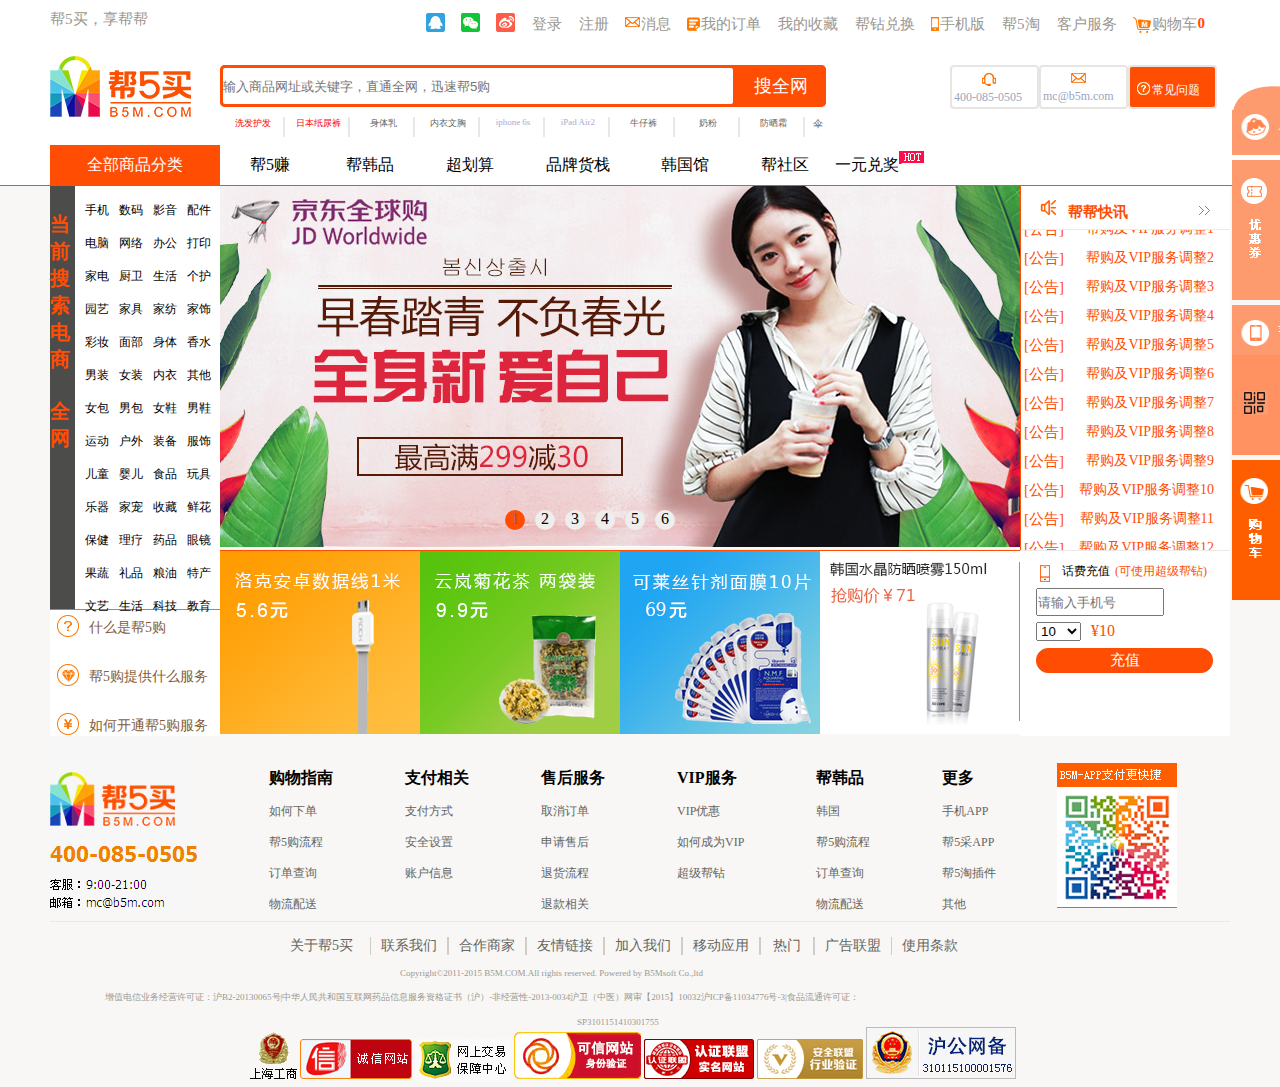
<file: index.html>
<!DOCTYPE html>
<html lang="en">
<head>
	<meta charset="UTF-8">
	<title>首页</title>
	<link rel="stylesheet" href="css/index.css">
</head>
<body>
    <!-- 导航 -->
	<div class="one" id="daohang">
	    <div class="onee" >
	    <div class="onek" ></div>
		<div class="two" >
		     <div class="three">
             	<p>帮5买，享帮帮</p>
             </div>
             <div class="four">
            	<ul>
            		<li><img src="img/shou_03 (2).jpg" class="picture2"></li>
            		<li><img src="img/shou_03.jpg" class="picture2"></li>
            		<li><img src="img/shou01_05.jpg" class="picture2"></li>
            		<li><p>登录</p></li>
            		<li><p>注册</p></li>
            		<li><img src="img/xin_03.jpg" class="picture1"><p>消息</p></li>
            		<li><img src="img/dingdan.jpg" class="picture1"><p>我的订单</p></li>
            		<li><p>我的收藏</p></li>
            		<li><p>帮钻兑换</p></li>
            		<li><img src="img/tp-my-phone.png" class="picture1"><p>手机版</p></li>
            		<li><p>帮5淘</p></li>
            		<li><p>客户服务</p></li>
            		<li><img src="img/gouwuche.jpg" class="picture1"><p>购物车</p><p><b>0</b></p></li>
            	</ul>
             </div>
		</div>
		<div class="five">
			<div class="six">
				<img src="img/logo_03.jpg">
			</div>
			<div class="seven">
			    <ul class="a">
			    	<li><input type="" name="" placeholder="输入商品网址或关键字，直通全网，迅速帮5购"/></li>
			    	<li><button>搜全网</button></li>
			    </ul>
				<ul class="b">
					<li><p class="c1">洗发护发</p></li>
					<li><p class="c1">日本纸尿裤</p></li>
					<li><p class="c">身体乳</p></li>
					<li><p class="c">内衣文胸</p></li>
					<li><p class="c2">iphone 6s</p></li>
					<li><p class="c2">iPad Air2</p></li>
					<li><p class="c">牛仔裤</p></li>
					<li><p class="c">奶粉</p></li>
					<li><p class="c">防晒霜</p></li>
					<li><p class="d">伞</p></li>
				</ul>	
			</div>
			<div class="eight">
				<ul>
				 <li><p><img src="img/erji.jpg" class="e"></p><p class="g">400-085-0505</p></li>
				 <li><p><img src="img/xin_03.jpg" class="e"></p><p class="i">mc@b5m.com</p></li>
				 <li class="nine"><p><img src="img/wenhao.jpg" class="f"></p><p class="h">常见问题</p></li>
				</ul>
			</div>
		</div>
	    </div>
	</div>
	<div class="tenkk">
	<div class="tenk">
	<div class="ten">
		<ul>
			<li class="k"><p>全部商品分类</p></li>
			<li class="k2"><p>帮5赚</p></li>
			<li class="k2"><p>帮韩品</p></li>
			<li class="k2"><p>超划算</p></li>
			<li class="k3"><p>品牌货栈</p></li>
			<li class="k2"><p>韩国馆</p></li>
			<li class="k2"><p>帮社区</p></li>
			<li class="k4"><p>一元兑奖</p></li>
			<li id="k5"><img src="img/hot.jpg"></li>
		</ul>
	</div>
	</div>
	</div>
	<div class="eleven">
	    <!-- 当前全网 -->
		<div class="twelve">
		     <div class="thirteen">
		     	<h1>当前搜索电商</h1><h1>全网</h1>
		     </div>
		     <div class="fourteen">
		     	<ul>
		     	   <li><p>手机</p><p>数码</p><p>影音</p><p>配件</p></li>
		     	   <li><p>电脑</p><p>网络</p><p>办公</p><p>打印</p></li>
		     	   <li><p>家电</p><p>厨卫</p><p>生活</p><p>个护</p></li>
		     	   <li><p>园艺</p><p>家具</p><p>家纺</p><p>家饰</p></li>
		     	   <li><p>彩妆</p><p>面部</p><p>身体</p><p>香水</p></li>
		     	   <li><p>男装</p><p>女装</p><p>内衣</p><p>其他</p></li>
		     	   <li><p>女包</p><p>男包</p><p>女鞋</p><p>男鞋</p></li>
		     	   <li><p>运动</p><p>户外</p><p>装备</p><p>服饰</p></li>
				   <li><p>儿童</p><p>婴儿</p><p>食品</p><p>玩具</p></li>
				   <li><p>乐器</p><p>家宠</p><p>收藏</p><p>鲜花</p></li>
				   <li><p>保健</p><p>理疗</p><p>药品</p><p>眼镜</p></li>
				   <li><p>果蔬</p><p>礼品</p><p>粮油</p><p>特产</p></li>
				   <li><p>文艺</p><p>生活</p><p>科技</p><p>教育</p></li>
		     	</ul>
		     </div>
		     <div class="fifteen">
		     	<ul>
		     		<li><img src="img/dd_03.jpg"><p class="l">什么是帮5购</p></li>
		     		<li><img src="img/dd_06.jpg"><p class="l">帮5购提供什么服务</p></li>
		     		<li><img src="img/dd_08.jpg"><p class="l">如何开通帮5购服务</p></li>
		     	</ul>
		     </div>
		</div>
		<!-- 轮播 -->
		<div class="sixteen">
			<div class="sixteen1" id="sixteen1">
			    <div class="sixteen2" id="sixteen2">
			    	<div class="slide"><img src="img/bann6.png" alt=""></div>
					<div class="slide"><img src="img/bann1.jpeg" alt=""></div>
					<div class="slide"><img src="img/bann2.jpeg" alt=""></div>
					<div class="slide"><img src="img/bann3.jpeg" alt=""></div>
					<div class="slide"><img src="img/bann4.jpeg" alt=""></div>
					<div class="slide"><img src="img/bann5.jpeg" alt=""></div>
					<div class="slide"><img src="img/bann6.png" alt=""></div>
					<div class="slide"><img src="img/bann1.jpeg" alt=""></div>
				</div>
				<span id="left" class="an">&lt;</span>
				<span id="right" class="an">&gt;</span>
				<ul class="nav" id="nav">
					<li class="active">1</li>
					<li>2</li>
					<li>3</li>
					<li>4</li>
					<li>5</li>
					<li>6</li>
				</ul>
			</div>
			<div class="seventeen">
				<ul>
					<li><a href=""><img src="img/1(1).jpg"></a></li>
					<li><a href=""><img src="img/2.jpg"></a></li>
					<li><a href=""><img src="img/3(1).png"></a></li>
					<li><a href="https://duyumengdym.github.io/webbighomework/xiangqing.html"><img src="img/qqq.png"></a></li>
				</ul>
			</div>
		</div>
        <!-- 右侧显示 -->
        <div class="eighteen">
        	<div class="eighteen1">
        		<img src="img/ico-notice.png"><h2>帮帮快讯</h2><p><a href=""></a></p>
        	</div>
        	<div class="eighteen2" id="eighteen2">
        		<ul id="con1">
        			<li id="t"><a href="">[公告]<span>帮购及VIP服务调整1</span></a></li>
        			<li id="t"><a href="">[公告]<span>帮购及VIP服务调整2</span></a></li>
        			<li id="t"><a href="">[公告]<span>帮购及VIP服务调整3</span></a></li>
        			<li id="t"><a href="">[公告]<span>帮购及VIP服务调整4</span></a></li>
        			<li id="t"><a href="">[公告]<span>帮购及VIP服务调整5</span></a></li>
        			<li id="t"><a href="">[公告]<span>帮购及VIP服务调整6</span></a></li>
        			<li id="t"><a href="">[公告]<span>帮购及VIP服务调整7</span></a></li>
        			<li id="t"><a href="">[公告]<span>帮购及VIP服务调整8</span></a></li>
        			<li id="t"><a href="">[公告]<span>帮购及VIP服务调整9</span></a></li>
        			<li id="t"><a href="">[公告]<span>帮购及VIP服务调整10</span></a></li>
        			<li id="t"><a href="">[公告]<span>帮购及VIP服务调整11</span></a></li>
        			<li id="t"><a href="">[公告]<span>帮购及VIP服务调整12</span></a></li>
        			<li id="t"><a href="">[公告]<span>帮购及VIP服务调整13</span></a></li>
        		</ul>
        		<ul id="con2">
                </ul>
        	</div>
        	<div class="eighteen3">
        		<div class="eighteen4">
        			<img src="img/phone.png"><p>话费充值<span>(可使用超级帮钻)</span></p>
        		</div>
        		<input type="" name="" placeholder="请输入手机号">
        		<select id="money" onchange="select()">        
        			<option value="10" >10</option>
        			<option value="30" >30</option>
        			<option value="100" >100</option>
        		</select>
        		<p id="mo">¥10</p>
        		<button>充值</button>
        	</div>
        </div>
	</div>
	<!-- 底部导航 -->
	<div class="ninety">
		<div class="ninety1"></div>
		<div class="ninety2">
			<ul>
				<li>
					<h3>购物指南</h3>
					<p>如何下单</p>
					<p>帮5购流程</p>
					<p>订单查询</p>
					<p>物流配送</p>
				</li>
				<li>
					<h3>支付相关</h3>
					<p>支付方式</p>
					<p>安全设置</p>
					<p>账户信息</p>
				</li>
				<li>
					<h3>售后服务</h3>
					<p>取消订单</p>
					<p>申请售后</p>
					<p>退货流程</p>
					<p>退款相关</p>
				</li>
				<li>
					<h3>VIP服务</h3>
					<p>VIP优惠</p>
					<p>如何成为VIP</p>
					<p>超级帮钻</p>
				</li>
				<li>
					<h3>帮韩品</h3>
					<p>韩国</p>
					<p>帮5购流程</p>
					<p>订单查询</p>
					<p>物流配送</p>
				</li>
				<li>
					<h3>更多</h3>
					<p>手机APP</p>
					<p>帮5采APP</p>
					<p>帮5淘插件</p>
					<p>其他</p>
				</li>
			</ul>
		</div>
		<div class="ninety3"></div>
	</div>
	<div class="twenty">
		<ul class="twenty1">
			<li class="m">关于帮5买</li>
			<li class="m1">联系我们</li>
			<li class="m1">合作商家</li>
			<li class="m1">友情链接</li>
			<li class="m1">加入我们</li>
			<li class="m1">移动应用</li>
			<li class="m2">热门</li>
			<li class="m1">广告联盟</li>
			<li class="m11">使用条款</li>
		</ul>
		<p class="n">Copyright©2011-2015 B5M.COM.All rights reserved. Powered by B5Msoft Co.,ltd</p>
		<p class="n1">增值电信业务经营许可证：沪B2-20130065号|中华人民共和国互联网药品信息服务资格证书（沪）-非经营性-2013-0034沪卫（中医）网审【2015】10032沪ICP备11034776号-3|食品流通许可证：</p>
		<p class="n2">SP3101151410301755</p>
		<ul class="twenty2">
			<li><img src="img/bo1.gif" class="n3"></li>
			<li><img src="img/bo2.png" class="n4"></li>
			<li><img src="img/bo3.gif" class="n4"></li>
			<li><img src="img/bo4.png" class="n3"></li>
			<li><img src="img/bo5.png" class="n4"></li>
			<li><img src="img/bo6.png" class="n4"></li>
			<li><img src="img/bo7.png" ></li>
		</ul>
	</div>
	<!-- 右侧悬浮 -->
	<div class="right1" id="right1">
		<img src="img/consult-s.png" class="right11">
		<img src="img/xiaobang.png" class="right12">
	</div>
	<div class="right2" id="right2">
		<img src="img/youhui.png" class="right21">
		<div class="right22">
			<p class="right23">未登录</p>
			<button class="right24">登录</button>
		</div>
	</div>
	<div class="right3" id="right3">
		<img src="img/app.png" class="right31">
		<div class="right32">
			<img src="img/serwei.png" id="right33">
		</div>
	</div>
	<div class="right4" id="right4">
		<img src="img/cart.png">
	</div>
    <!-- 轮播 图片 -->
	<script>
		var box = document.getElementById('sixteen1');
		var slider = document.getElementById('sixteen2');
		var left = document.getElementById('left');
		var right = document.getElementById('right');
		var oNavlist = document.getElementById('nav').children;
		var index = 1; //打开页面生效的图片的下标为1
		var timer;
		var isMoving = false;
		box.onmouseover = function () {
			animate(left, {
				opacity: 0.6
			})
			animate(right, {
				opacity: 0.6
			})
			clearInterval(timer); //图片停止滚动
		}
		box.onmouseout = function () {
			animate(left, {
				opacity: 0
			})
			animate(right, {
				opacity: 0
			})
			timer = setInterval(next, 3000); //图片开始接着滚动
		}
		right.onclick = next;
		left.onclick = prev;

		function next() {
			if (isMoving) {
				return;
			}
			isMoving = true;
			index++;
			navmove();//按鈕先切换
			animate(slider, {
				left: -800 * index
			}, function () {//回调函数
				if (index == 7) {
					slider.style.left = '-800px';
					index = 1;
				}
				isMoving = false;
			});
		}

		function prev() {
			if (isMoving) {
				return;
			}
			isMoving = true;
			index--;
			navmove();
			animate(slider, {
				left: -800 * index
			}, function () {
				if (index == 0) {
					slider.style.left = '-4800px';
					index = 6;
				}
				isMoving = false;
			});
		}
		//按钮点击切换事件
		for (var i = 0; i < oNavlist.length; i++) {
			oNavlist[i].index = i;
			oNavlist[i].onclick = function () {
				index = this.index + 1;
				navmove();
				animate(slider, {
					left: -800 * index
				});
			}

		}
		//图片切换时按钮样式跟着切换
		function navmove() {
			for (var i = 0; i < oNavlist.length; i++) {
				oNavlist[i].className = "";
			}
			if (index > 6) {
				oNavlist[0].className = "active";
			} else if (index <= 0) {
				oNavlist[5].className = "active";
			} else {
				oNavlist[index - 1].className = "active";
			}
		}
		//页面打开时自动滚动切换
		timer = setInterval(next, 3000);
		function getStyle(obj, attr) { //返回值带有单位px
  	if (obj.currentStyle) {
  		return obj.currentStyle[attr];
  	} else {
  		return getComputedStyle(obj, null)[attr];
  	}
  }
  //函數
  function animate(obj, json, callback) {
  	clearInterval(obj.timer);
  	obj.timer = setInterval(function () {
  		var flag = true;
  		for (var attr in json) {
  			(function (attr) {
  				if (attr == "opacity") {
  					var now = parseInt(getStyle(obj, attr) * 100);
  					var dest = json[attr] * 100;
  				} else {
  					var now = parseInt(getStyle(obj, attr));
  					var dest = json[attr];
  				}
  				var speed = (dest - now) / 6;
  				speed = speed > 0 ? Math.ceil(speed) : Math.floor(speed);
  				if (now != dest) {
  					flag = false;
  					if (attr == "opacity") {
  						obj.style[attr] = (now + speed) / 100;
  					} else {
  						obj.style[attr] = now + speed + "px";
  					}
  				}
  			})(attr);
  		}
  		if (flag) {
  			clearInterval(obj.timer);
  			callback && callback(); //如果回调函数存在，就调用回调函数
  		}
  	}, 30);
  }
   // hot跳动
   var l=null;
   l=setInterval('showchange()',200);
   var hot=document.getElementById('k5');
   function showchange(){
    	if(hot.style.marginTop == "0px"){
   	 		 hot.style.marginTop = "5px";
  		}
   		else{
   			hot.style.marginTop = "0px";
   		}	 
   	}
   window.onload=function(){
       l=setInterval('showchange()',200);
   }
   // 文字轮播
    var area=document.getElementById('eighteen2');
    area.scrollTop=0;//scrollTop初始化对象滚动条的距离，此属性是系统标准化的
    //获取第一个ul对象
    var con1=document.getElementById('con1');
    //获取第二个ul对象
    var con2=document.getElementById('con2');
    //将第一个ul对象里的内容给第二个ul对象
    con2.innerHTML=con1.innerHTML;
    //封装函数 用来判断滚动条的距离与盒子高度的关系
    function scrollUp(){
    	// console.log(area.scrollTop);
    	// console.log(con1.offsetHeight);
        if(area.scrollTop>=con1.offsetHeight+58){
            area.scrollTop=0;
        }else{
            area.scrollTop++;
        }
    }
    //声明定时器
    var lun=null;
    //解决暴力用户 在开启定时器之前最好先清除一下定时器
    clearInterval(lun);
    //开始定时器
    lun=setInterval(scrollUp,50);
    //为对象设置绑定鼠标滑过
    area.onmouseover=function(){
        clearInterval(lun);
    }
    //为对象绑定鼠标划出
    area.onmouseout=function(){
        lun=setInterval(scrollUp,50);
    }

    // 充值
    function select(){
    	var money=document.getElementById('money');
        var jin= document.getElementById('mo');
        jin.innerHTML="¥"+money.value;
    } 
    window.onload=function(){
    	var cover=document.getElementById('daohang');
    	window.onscroll=function(){
    		var st=document.documentElement.scrollTop||document.body.scrollTop;
    		if(st>145){
    			cover.style.position='fixed';
    		}
    		else{
    			cover.style.position='relative'
    		}
    	}
    }
    //右边导航
        var right1 = document.getElementById('right1');
        right1.onmouseover = function(){
        	animate(right1,{right:0,top:50,opacity:100});
        }
        right1.onmouseout = function(){
        	animate(right1,{right:-83,top:50,opacity:100});
        }
        var right2 = document.getElementById('right2');
        right2.onmouseover = function(){
        	animate(right2,{right:0,top:160,opacity:100});
        }
        right2.onmouseout = function(){
        	animate(right2,{right:-83,top:160,opacity:100});
        }
        var right3 = document.getElementById('right3');
        var right33 = document.getElementById('right33');
        right3.onmouseover = function(){
        	animate(right3,{right:0,top:305,opacity:100});
        	right33.src = "img/erwei.png";
        	right33.style.marginTop = "3px";
        }
        right3.onmouseout = function(){
        	animate(right3,{right:-83,top:305,opacity:100});
        	right33.src = "img/serwei.png";
        	right33.style.marginTop = "36px";
        }
        var right4 = document.getElementById('right4');
        right4.onmouseover = function(){
        	animate(right4,{right:0,top:460,opacity:100});
        }
        right4.onmouseout = function(){
        	animate(right4,{right:-83,top:460,opacity:100});
        }
    </script>
</script>
</body>
</html>
</file>
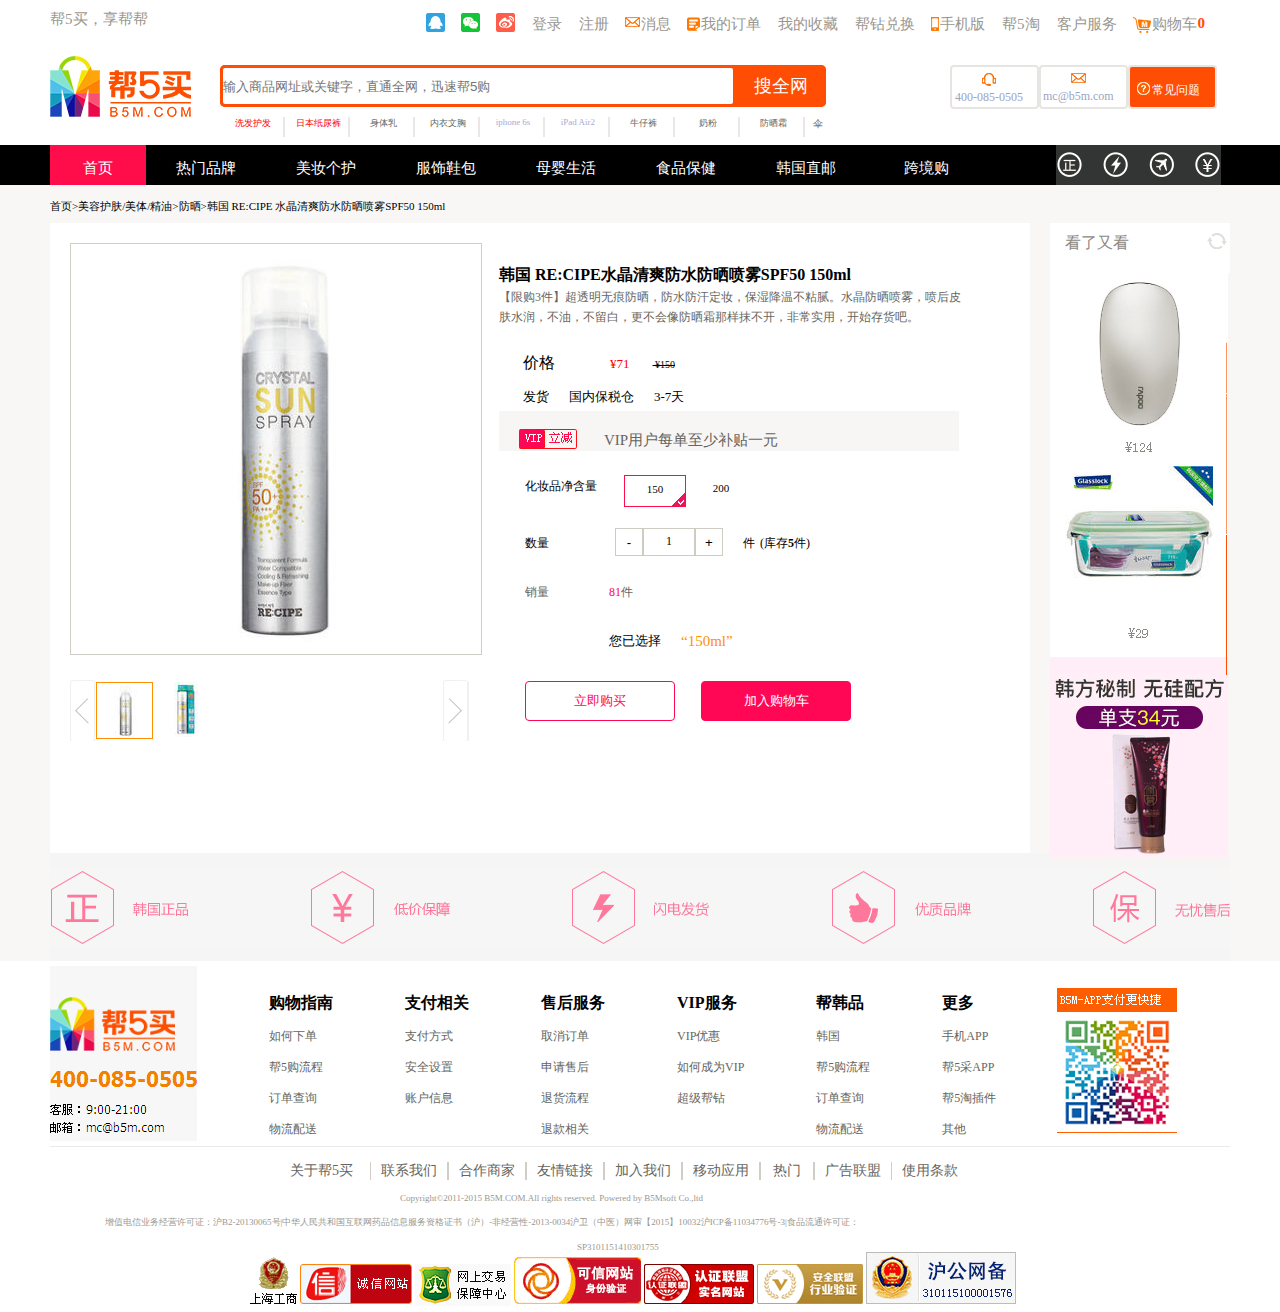
<file: xiangqing.html>
<!DOCTYPE html>
<html lang="en">
<head>
	<meta charset="UTF-8">
	<title>详情页</title>
	<link rel="stylesheet" href="css/shangpin.css">
</head>
<body>
    <!-- 顶部导航 -->
	<div class="one" id="daohang">
	    <div class="onek"></div>
		<div class="two">
		     <div class="three">
             	<p>帮5买，享帮帮</p>
             </div>
             <div class="four">
            	<ul>
            		<li><img src="img/shou_03 (2).jpg" class="picture2"></li>
            		<li><img src="img/shou_03.jpg" class="picture2"></li>
            		<li><img src="img/shou01_05.jpg" class="picture2"></li>
            		<li><p>登录</p></li>
            		<li><p>注册</p></li>
            		<li><img src="img/xin_03.jpg" class="picture1"><p>消息</p></li>
            		<li><img src="img/dingdan.jpg" class="picture1"><p>我的订单</p></li>
            		<li><p>我的收藏</p></li>
            		<li><p>帮钻兑换</p></li>
            		<li><img src="img/tp-my-phone.png" class="picture1"><p>手机版</p></li>
            		<li><p>帮5淘</p></li>
            		<li><p>客户服务</p></li>
            		<li><img src="img/gouwuche.jpg" class="picture1"><p>购物车</p><p><b>0</b></p></li>
            	</ul>
             </div>
		</div>
		<div class="five">
			<div class="six">
				<img src="img/logo_03.jpg">
			</div>
			<div class="seven">
			    <ul class="a">
			    	<li><input type="" name="" placeholder="输入商品网址或关键字，直通全网，迅速帮5购"/></li>
			    	<li><button>搜全网</button></li>
			    </ul>
				<ul class="b">
					<li><p class="c1">洗发护发</p></li>
					<li><p class="c1">日本纸尿裤</p></li>
					<li><p class="c">身体乳</p></li>
					<li><p class="c">内衣文胸</p></li>
					<li><p class="c2">iphone 6s</p></li>
					<li><p class="c2">iPad Air2</p></li>
					<li><p class="c">牛仔裤</p></li>
					<li><p class="c">奶粉</p></li>
					<li><p class="c">防晒霜</p></li>
					<li><p class="d">伞</p></li>
				</ul>	
			</div>
			<div class="eight">
				<ul>
				 <li><p><img src="img/erji.jpg" class="e"></p><p class="g">400-085-0505</p></li>
				 <li><p><img src="img/xin_03.jpg" class="e"></p><p class="i">mc@b5m.com</p></li>
				 <li class="nine"><p><img src="img/wenhao.jpg" class="f"></p><p class="h">常见问题</p></li>
				</ul>
			</div>
		    
		</div>
	</div>
	<div class="ten">
		<ul>
			<li class="k"><a href="https://duyumengdym.github.io/webbighomework/" style="color: #ffffff;"><p>首页</p></a></li>
			<li class="k2"><p>热门品牌</p></li>
			<li class="k2"><p>美妆个护</p></li>
			<li class="k2"><p>服饰鞋包</p></li>
			<li class="k2"><p>母婴生活</p></li>
			<li class="k2"><p>食品保健</p></li>
			<li class="k2"><p>韩国直邮</p></li>
			<li class="k2"><p>跨境购</p></li>
			<li class="k1"></li>
		</ul>
	</div>
	<div class="eleven">
		<a href="https://duyumengdym.github.io/webbighomework/">首页></a><a href="">美容护肤/美体/精油></a><a href="">防晒></a><a href="">韩国 RE:CIPE 水晶清爽防水防晒喷雾SPF50 150ml</a>
	</div>
	<!-- 中间部分 -->
	<div class="twelve">
		<div class="twelve11">
	    <!-- 左边图 -->
		<div class="twelve1">
			<div class="twelve2" id="box">
				<div id="img1" >
					<img src="img/pp0.jpeg" id="ok">
					<div id="slider"></div>
				</div>
				<div id="img2">
                    <img src="img/pp0.jpeg" id="Bimg">
                </div>
			</div>
			<div class="twelve3">
			    <div class="l" id="l"></div>
			    <div class="l1" id="l1"></div>
			    <div class="l2" id="l2"></div>
			    <div class="l3" id="l3"></div>
			</div>
		</div>
		<!-- 右边界面 -->
		<div class="twelve4">
			<h3>韩国 RE:CIPE水晶清爽防水防晒喷雾SPF50 150ml</h3>
			<p class="thirteen">【限购3件】超透明无痕防晒，防水防汗定妆，保湿降温不粘腻。水晶防晒喷雾，喷后皮肤水润，不油，不留白，更不会像防晒霜那样抹不开，非常实用，开始存货吧。</p>
			<p class="thirteen1">价格<span class="l4">¥71</span><span class="l5"> ¥150</span></p>
			<p class="thirteen2">发货<span class="l6">国内保税仓</span>3-7天</p>
			<div class="thirteen3">
				<img src="img/xiangqing.jpg"><p>VIP用户每单至少补贴一元</p>
			</div>
			<div class="thirteen4">
				<p class="thirteen41">化妆品净含量</p>
				<p class="thirteen5" id="price1">150</p>
				<p class="thirteen55" id="price2">200</p>
			</div>
			<div class="thirteen6">
				<p>数量</p><button id="bu1">-</button><div class="thirteen66" id="thirteen66">1</div><button id="bu2">+</button><p style="margin-left: 20px;">件<span style="margin-left: 5px;">(库存<b>5</b>件)</span></p>
			</div>
			<div class="thirteen7">
				<P>销量<span>81</span>件</P>
			</div>
			<div class="thirteen8">
				<p>您已选择</p><span id="choice">“150ml”</span>
			</div>
			<button class="thirteen9">立即购买</button>
			<button class="thirteen10" id="shop" onclick="popBox()">加入购物车</button>
		</div>
     </div>
        <!-- 右侧图片 -->
	<div class="fourteen">
		<div class="fourteen1"><p>看了又看</p><a><img src="img/shuaxin.jpg"></a></div>
		<div class="fourteen2"></div>
	</div>
	</div>
	
	<!-- 下面标志-->
	<div class="fifteen"></div>
	<!-- 底部导航 -->
	<div class="eighteen">
    <div class="ninety">
		<div class="ninety1"></div>
		<div class="ninety2">
			<ul>
				<li>
					<h3>购物指南</h3>
					<p>如何下单</p>
					<p>帮5购流程</p>
					<p>订单查询</p>
					<p>物流配送</p>
				</li>
				<li>
					<h3>支付相关</h3>
					<p>支付方式</p>
					<p>安全设置</p>
					<p>账户信息</p>
				</li>
				<li>
					<h3>售后服务</h3>
					<p>取消订单</p>
					<p>申请售后</p>
					<p>退货流程</p>
					<p>退款相关</p>
				</li>
				<li>
					<h3>VIP服务</h3>
					<p>VIP优惠</p>
					<p>如何成为VIP</p>
					<p>超级帮钻</p>
				</li>
				<li>
					<h3>帮韩品</h3>
					<p>韩国</p>
					<p>帮5购流程</p>
					<p>订单查询</p>
					<p>物流配送</p>
				</li>
				<li>
					<h3>更多</h3>
					<p>手机APP</p>
					<p>帮5采APP</p>
					<p>帮5淘插件</p>
					<p>其他</p>
				</li>
			</ul>
		</div>
		<div class="ninety3"></div>
	</div>
	<div class="twenty">
		<ul class="twenty1">
			<li class="m">关于帮5买</li>
			<li class="m1">联系我们</li>
			<li class="m1">合作商家</li>
			<li class="m1">友情链接</li>
			<li class="m1">加入我们</li>
			<li class="m1">移动应用</li>
			<li class="m2">热门</li>
			<li class="m1">广告联盟</li>
			<li class="m11">使用条款</li>
		</ul>
		<p class="n">Copyright©2011-2015 B5M.COM.All rights reserved. Powered by B5Msoft Co.,ltd</p>
		<p class="n1">增值电信业务经营许可证：沪B2-20130065号|中华人民共和国互联网药品信息服务资格证书（沪）-非经营性-2013-0034沪卫（中医）网审【2015】10032沪ICP备11034776号-3|食品流通许可证：</p>
		<p class="n2">SP3101151410301755</p>
		<ul class="twenty2">
			<li><img src="img/bo1.gif" class="n3"></li>
			<li><img src="img/bo2.png" class="n4"></li>
			<li><img src="img/bo3.gif" class="n4"></li>
			<li><img src="img/bo4.png" class="n3"></li>
			<li><img src="img/bo5.png" class="n4"></li>
			<li><img src="img/bo6.png" class="n4"></li>
			<li><img src="img/bo7.png" ></li>
		</ul>
	</div>
	</div>
   <div id="pop"></div>
   <div class="sixteen" id="sixteen">
      <button class="sixteen1" onclick="closeBox()"><b>X</b></button>
      <img src="img/gouwu.jpg" class="sixteen2">
      <button class="sixteen3"onclick="closeBox()">继续购物</button>
      <button class="sixteen4" >去购物车结算</button>
   </div>
 <script type="text/javascript">
  function popBox() {
        var popBox = document.getElementById("sixteen");
        var pop = document.getElementById("pop");
        popBox.style.display = "block";
        pop.style.display = "block";
    };
  function closeBox() {
        var popBox = document.getElementById("sixteen");
        var pop = document.getElementById("pop");
        popBox.style.display = "none";
        pop.style.display = "none";
    }
	//导航跟随
	window.onload=function(){
    	var cover=document.getElementById('daohang');
    	window.onscroll=function(){
    		var st=document.documentElement.scrollTop||document.body.scrollTop;
    		if(st>145){
    			cover.style.position='fixed';
    		}
    		else{
    			cover.style.position='relative'
    		}
    	}
    }
      //放大镜
        var img1 = document.getElementById("img1");
		var img2 = document.getElementById("img2");
		var slider = document.getElementById("slider");
		var Bimg = document.getElementById("Bimg");
		var box = document.getElementById('box');
		var ok = document.getElementById('ok');
		img1.onmouseover = function () {
			slider.style.display = 'block';
			img2.style.display = 'block';
		}
		img1.onmouseout = function () {
			slider.style.display = 'none';
			img2.style.display = 'none';
		}

		img1.onmousemove = function (ev) {
			var ev = ev || window.event;
			var oL = ev.clientX - box.offsetLeft - slider.offsetWidth/2;
			var oT = ev.clientY - box.offsetTop - slider.offsetHeight/2;
			var oMaxw = img1.offsetWidth- slider.offsetWidth;
			var oMaxh = img1.offsetHeight - slider.offsetHeight;
			oL = oL > oMaxw ? oMaxw : oL < 0 ? 0 : oL;
			oT = oT > oMaxh ? oMaxh : oT < 0 ? 0 : oT;
			slider.style.left = oL +'px';
			slider.style.top = oT +'px';
			var scale = img2.offsetWidth / slider.offsetWidth;
			Bimg.style.left = -scale * oL + 'px';
			Bimg.style.top = -scale * oT + 'px';
              if (ev.wheelDelta) {  //判断浏览器IE，谷歌滑轮事件               
                    if (ev.wheelDelta > 0) { //当滑轮向上滚动时  
                       console.log("滑轮向上滚动");  
                    }  
                    if (ev.wheelDelta < 0) { //当滑轮向下滚动时  
                       alert("滑轮向下滚动");  
                     }  
               } 
		}
       //选择图片
        var l = document.getElementById('l');
	 	var l1 = document.getElementById('l1');
		var l2 = document.getElementById('l2');
		var l3 = document.getElementById('l3');
		var ok = document.getElementById('ok');
		l.onclick = function(){
			l1.style.border = "1px solid #ff9003";
			l2.style.border = "1px solid #ffffff";
			ok.src = "img/pp0.jpeg";
			Bimg.src = "img/pp0.jpeg";
		}
		l3.onclick = function(){
			l2.style.border = "1px solid #ff9003";
			l1.style.border = "1px solid #ffffff";
			ok.src = "img/pp1.jpeg";
			Bimg.src = "img/pp1.jpeg";
		}
		l1.onmousemove=function(){
			l1.style.border = "1px solid #ff9003";
			l2.style.border = "1px solid #ffffff";
			ok.src = "img/pp0.jpeg";
			Bimg.src = "img/pp0.jpeg";
		}
		l2.onmousemove=function(){
			l2.style.border = "1px solid #ff9003";
			l1.style.border = "1px solid #ffffff";
			ok.src = "img/pp1.jpeg";
			Bimg.src = "img/pp1.jpeg";
		}
		//容量选择
		var price1 = document.getElementById('price1');
		var price2 = document.getElementById('price2');
		var choice = document.getElementById('choice');
		price1.onclick = function () {
            price1.style.background ='url(img/duigou.png) no-repeat right bottom';
            price2.style.background= 'none';
            price2.style.border="none";
            price1.style.border="1px solid #fe0d4a";
            choice.innerHTML="“150ml”";
        }
        price2.onclick = function () {
            price1.style.background= 'none';
            price1.style.border="none";
            price2.style.background ='url(img/duigou.png) no-repeat right bottom';
            price2.style.border='1px solid #fe0d4a';
            choice.innerHTML="“200ml”";
        }
        //数量选择
        var bu1 = document.getElementById('bu1');
		var bu2 = document.getElementById('bu2');
		var number = document.getElementById('thirteen66');
		var i = 1;
		bu1.onclick = function(){
			if(i>0){
				--i;
				number.innerHTML = i;
			}else{
				number.innerHTML = 0;
			}
		}
		bu1.onmousemove = function(){
			if(i>0){
				bu1.style.cursor = "pointer";
			}else{
				bu1.style.cursor = "not-allowed";
			}
		}
		bu2.onclick = function(){
			if(i<5){
				++i;
				number.innerHTML = i;
			}else{
				number.innerHTML = 5;
			}
		}
		bu2.onmousemove = function(){
			if(i>4){
				bu2.style.cursor = "not-allowed";
			}else{
				bu2.style.cursor = "pointer";
			}
		}
		//加购
		function popBox() {
        var popBox = document.getElementById("sixteen");
        var pop = document.getElementById("pop");
        popBox.style.display = "block";
        pop.style.display = "block";
        };
       function closeBox() {
        var popBox = document.getElementById("sixteen");
        var pop = document.getElementById("pop");
        popBox.style.display = "none";
        pop.style.display = "none";
        }
	</script>
</body>
</html>
</file>
<file: css/index.css>
*{
	padding:0;
	margin:0;
}
ul,li,ol{
	list-style: none;
}
a{
	text-decoration: none;
}
body{
	width: 100%;
	background-color: #f8f7f6;
}
.one{
	width: 100%;
	height: 145px;
	/*position: fixed;*/
	z-index:2;
	background-color: #ffffff;
}
.onee{
	width: 1180px;
	height: 145px;
	margin: 0 auto;
	background-color: #ffffff;
}
.onek{
	width: 1180px;
	height: 10px;
	margin: 0 auto;
}
.two{
	width: 1180px;
	height: 25px;
	margin: 0 auto;
	color: #9a9791;
	font-size: 15px;
}
.three{
	width: 120px;
	height: 12px;
	float: left;
}
.four{
	width: 850px;
	height: 20px;
	margin-left: 190px;
	float: left;
}
.four ul{
	margin-left: 50px;
	float: left;
}
.four img{
	float: left;
}
.four p{
	margin-left:1px; 
	margin-top: 5px;
	float: left;
}
.four li{
	float: left;
	margin-left:16px; 
}
.four b{
	color: #ff4d04;
}
.five{
	height: 150px;
	width: 1180px;
	margin: 0 auto;
}
.six{
	width: 170px;
	margin-top: 20px; 
	float: left;
}
.seven{
	width: 630px;
	height: 65px;
	margin-top: 30px;
	float: left;
}
.a input{
	width: 510px;
	height: 36px;
	border: 3px solid #ff4d04;
	border-radius: 5px;
}
.a button{
	width: 90px;
	height: 42px;
	border: 3px solid #ff4d04;
	background-color: #ff4d04;
	color: #ffffff;
	font-size: 18px;
	border-radius: 5px;
}
.eight{
	float: left;
	width: 267px;
	height: 40px;
	font-size: 12px;
	margin-top: 30px;
	margin-left: 100px;
	float: left;
}
.eight ul{
	float: left;
}
.eight li{
	width: 85px;
	height: 40px;
	border: 2px solid #e6e5e2;
	border-radius: 4px;
	float: left;
}
.eight p{
	float: left;
}
.nine{
	background-color: #ff4d04;
	color: #ffffff;
}
.tenk{
	width: 1180px;
	height: 40px;
	background-color: #ffffff;
	margin:0 auto; 
}
.tenkk{
	z-index: 1;
	width: 100%;
	height: 40px;
	margin:0 auto;
	background-color: #ffffff;
	border-bottom: solid 1px #ff4d04;
}
.ten{
	width: 960px;
	height: 40px;
}
.eleven{
	width: 1180px;
	height: 550px;
	margin:0 auto;
}
.twelve{
	width: 170px;
	height: 550px;
	background-color: #ffffff;
	float: left;
}
.thirteen{
	font-size: 10px;
	width: 25px;
	height:423px;
	background-color:#4c4c4a;
	color:  #ff4d04;
	border-bottom:1px solid #fe6c00;
	float: left;
}
.thirteen h1{
	margin-top: 25px;
}
.fourteen{
	width: 145px;
	height: 423px;
	float: left;
	border-bottom:1px solid #fe6c00;
}
.fourteen ul{
	float: left;
}
.fourteen li{
	float: left;
	font-size: 12px;
	margin-top: 16px;
}
.fourteen p{
	float: left;
	margin-left:10px;
}
.fifteen{
	width: 170px;
	height: 127px;
	background-color: #ffffff;
}
.fifteen ul{
	width: 170px;
	height: 127px;
	float: left; 
}
.fifteen li{
	width: 160px;
	height: 25px;
	float: left;
	font-size: 14px;
	margin-top: 5px;
	margin-bottom: 19px;
	margin-left: 7px;
}
.fifteen img{
	float: left;
	margin-right: 10px;
}
.sixteen1{
	width: 800px;
	height: 364px;
	border-right: 1px solid #ff4d04;
	position: relative;
	overflow: hidden;
}
.sixteen2{
	width: 6400px;
	position: absolute;
	left: -800px;
}
.slide {
	width: 800px;
	float: left;
	z-index:1;
}
.sixteen{
	width: 800px;
	height: 550px;
	float: left;
}
.an{
	/*display: block;*/
	width: 30px;
	height: 50px;
	text-align: center;
	cursor: pointer;
	color: #fff;
	top: 175px;
	line-height: 50px;
	background: #ff4d04;
	font-size: 30px;
	position: absolute;
	/* display: none; */
	opacity: 0;
}
#left {
	left: 30px;
}
#right {
	right: 30px;
}

.nav {
	position: absolute;
	left: 280px;
	bottom: 20px;
}
.nav>li {
	float: left;
	width: 20px;
	height: 20px;
	background: #efeeec;
	cursor: pointer;
	margin: 0 5px;
	text-align: center;
	border-radius: 50%;
}
.nav .active {
	background: #ff4d04;
	color: #6b706d;
}
.seventeen{
	width: 800px;
	height: 185px;
	float: left;
	border-top: 1px solid #ff4d04;
}
.seventeen ul{
	width: 800px;
	height: 190px;
}
.seventeen li{
	width: 200px;
	height: 190px;
	float: left;
}
.eighteen{
	width: 210px;
	height: 550px;
	float: left;
	background-color: #ffffff;
}
.eighteen1{
	width: 210px;
	height: 43px;
	border-bottom: 1px solid #ebeae7;
	color: #ff4d04;
}
.eighteen img{
	float: left;
	margin-left: 20px;
	margin-right: 12px;
	margin-top:14px;
}
.eighteen1 h2{
	margin-top: 17px;
	float: left;
	font-size: 15px;
}
.eighteen1 p{
	width:11px ;
	height:9px ;
	float: right;
	margin-top: 20px;
	margin-right:20px;
	background:url(../img/jiantou.jpg);
}
.eighteen2{
	width: 210px;
	height: 320px;
	border-bottom: 1px solid #ebeae7;
	position: relative;
	overflow: hidden;
}
.eighteen2 li{
	margin-top: 5px;
	margin-left: 4px;
	height: 24px; 
}
.eighteen2 span{
	float: right;
    color: #ff4d04;
    font-size:14px;
}
.eighteen2 a{
	width: 190px;
    font-size:15px;
    float: left;
    display: block;
    color: #ff4d04;
}

.eighteen3{
	width: 210px;
	height: 187px;
	float: left;
}
.eighteen3 input{
	margin-left:16px;
	margin-bottom:6px;
	float: left;
	width: 124px;
	height:24px;
	margin-right:20px;
}
.eighteen3 select{
	margin-left:16px;
	float: left;
}
.eighteen3 p{
	float: left;
}
.eighteen button{
	float: left;
	width: 177px;
	height: 25px;
	background-color: #ff4d04;
	color: #ffffff;
	font-size: 15px;
	text-align: center;
	border-radius: 12px;
	border: 1px solid #ff4d04;
	margin-top: 7px;
	margin-left: 16px;
}
.eighteen4{
	width: 210px;
	height: 27px;
	float: left;
	font-size: 12px;
	margin-bottom:10px;
}
.eighteen4 p{
	margin-top:12px;
}
.eighteen span{
	margin-left: 5px;
	color: #ff4d04;
}
.ninety{
	width: 1180px;
	height:185px;
	margin:0 auto;
	border-bottom: 1px solid #ebeae8;
}
.ninety1{
	width: 147px;
	height: 175px;
	float: left;
	background: url(../img/loginB.jpg);
	margin-top:5px;
}
.ninety2{
	height: 185px;
	width: 820px;
	float: left;
}
.ninety2 ul{
	float: left;
	width: 820px;
	height: 185px;
}
.ninety2 h3{
	font-size: 16px;
	margin-top:32px;
}
.ninety2 p{
	font-size: 12px;
	margin-top: 14px;
	color: #666560;
}
.ninety2 li{
	float: left;
	height: 120px;
	margin-left: 72px;
}
.ninety3{
	width: 120px;
	height: 145px;
	background: url(../img/erweima.jpg);
	float: left;
	margin-top: 27px;
	margin-left: 40px;
}
.twenty{
	width: 1180px;
	height: 165px;
	margin:0 auto;
}
.twenty ul{
	float: left;
}
.twenty li{
	float: left;
}
.twenty p{
	float: left;
	font-size: 9px;
	color: #9a9791;
}
.twenty1{
	width: 680px;
	height: 18px;
	font-size: 14px;
	color: #666560;
	float: left;
	margin-top: 15px;
	margin-left:240px;
}
.twenty1 li{
	float: left;
}
.twenty2{
	width: 790px;
	height: 53px;
	float: left;
	margin-left:200px;
}
.twenty2 li{
	text-align: center;
	margin-right: 3px;
	float: left;
}
.picture1{
	margin-top:7px; 
}
.picture2{
	margin-top:3px; 
}
.a{
	background-color: #ff4d04;
	border-radius: 5px;
	float: left;
}
.a li{
	float: left;
}
.b{	
	margin-top: 10px;
	float: left;
}
.b li{
	float: left;
	margin-left: 3px;
}
.c{
	width: 60px;
	height: 20px;
	border-right:2px solid #ebe7e7;
	font-size: 9px;
	text-align: center;
	color:#666560;
}
.c1{
	color: #ff0000;
	width: 60px;
	height: 20px;
	border-right:2px solid #ebe7e7;
	font-size: 9px;
	text-align: center;
}
.c2{
	color: #aca9d3;
	width: 60px;
	height: 20px;
	border-right:2px solid #ebe7e7;
	font-size: 9px;
	text-align: center;
}
.d{
	width: 20px;
	height: 20px;
	font-size: 10px;
	text-align: center;
	color: #666560;
}
.e{
	margin-top:6px; 
	margin-left: 30px;
}
.f{
	margin-top:15px; 
	margin-left:7px;
	margin-right:2px;
}
.g{
	color: #9ba4bf;
	margin-left:2px;
}
.h{
	margin-top:15px;
	color: #ffffff;
}
.i{
	color: #9ba4bf;
	margin-top: 2px;
	margin-left: 2px;
}
.j{
	height: 40px;
	width: 170px;
	background-color: #ff4d04;
}
.k{
	height: 40px;
	width: 170px;
	background-color: #ff4d04;
	color: #ffffff;
	text-align: center;
	float: left;
}
.k p{
	margin-top: 10px;
}
.k1{
	width: 140px;
	height: 40px;
	float: left;
	text-align: center;
}
.k1 p{
	margin-top: 10px;
}
.k2{
	float: left;
	width: 100px;
	height: 40px;
	text-align: center;
}
.k2 p{
	margin-top: 10px;
}

.k3{
	float: left;
	width: 115px;
	height: 40px;
	text-align: center;
}
.k3 p{
	margin-top: 10px;
}
.k4{
	float: left;
	height: 40px;
}
.k4 p{
	margin-top: 10px;
}
#k5{
	margin-top: 0px;
	width: 35px;
	height: 20px;
	float: left;
}
.l{
	margin-top: 4px;
	color: #855d38;
}
.m{
	width: 80px;
	height: 18px; 
}
.m1{
	width: 76px;
	height: 18px;
	border-right: 1px solid #d0cdc7;
	border-left: 1px solid #d0cdc7;
	text-align: center;
}
.m11{
	width: 76px;
	height: 18px;
	text-align: center;
}
.m2{
	width: 52px;
	height:18px;
	border-right: 1px solid #d0cdc7;
	border-left: 1px solid #d0cdc7;
	text-align: center;
}
#mo{
	color: #ff4d04;
	margin-left: 10px;
}
.n{
	margin-top: 13px;
	margin-left: 350px;
}
.n1{
	margin-left: 55px;
	margin-top: 13px;
}
.n2{
	margin-top: 13px;
	margin-left: 527px;
}
.n3{
	margin-top: 5px;
}
.n4{
	margin-top: 12px;
}

.right1{
	width: 130px;
	height: 105px;
	float: left;
	top: 50px;
	right: -82px;
	position: fixed;
	z-index: 6;
}
.right1>img{
	float: left;
}
.right11{
	width: 130px;
	height: 60px;
}
.right12{
	width: 130px;
	height: 45px;
}
.right2{
	width: 130px;
	height: 140px;
	float: left;
	top: 160px;
	right: -82px;
	position: fixed;
}
.right2>img{
	float: left;
}
.right21{
	width: 60px;
	height: 140px;
	float: left;
}
.right22{
	width: 70px;
	height: 140px;
	float: left;
	background-color: #ff9260;
}
.right23{
	float: left;
	font-size: 13px;
	margin-left: 10px;
	margin-top: 40px;
}
.right24{
	width: 40px;
	height: 20px;
	float: left;
	text-align: center;
	font-size: 13px;
	color: white;
	background-color: #ff9260;
	border: 1px solid white;
	border-radius: 2px;
	margin-left: 10px;
	margin-top: 20px;
}
.right3{
	width: 130px;
	height: 150px;
	float: left;
	top: 305px;
	right: -82px;
	position: fixed;
}
.right3>img{
	float: left;
}
.right31{
	width:130px;
	height:50px;
}
.right32{
	width: 130px;
	height: 100px;
	float: left;
	background-color: #ff9260;
}
.right32>img{
	width: 25px
	height: 25px;
	float: left;
	margin-top: 36px;
	margin-left: 12px;
}
.right4{
	width: 130px;
	height: 140px;
	top: 460px;
	right: -82px;
	position: fixed;
}
.right4>img{
	width: 130px;
	height: 140px;
	float: left;
}
</file>
<file: css/shangpin.css>
*{
	padding:0;
	margin:0;
}
ul,li,ol{
	list-style: none;
}
a{
	text-decoration: none;
}
body{
	width: 100%;
	background-color: #f8f7f6;
}
.one{
	width: 100%;
	height: 145px;
	/*position: fixed;*/
	z-index:2;
	background-color: #ffffff;
}
.onek{
	width: 1180px;
	height: 10px;
	margin: 0 auto;
}
.two{
	width: 1180px;
	height: 25px;
	margin: 0 auto;
	color: #9a9791;
	font-size: 15px;
}
.three{
	width: 120px;
	height: 12px;
	float: left;
}
.four{
	width: 850px;
	height: 20px;
	margin-left: 190px;
	float: left;
}
.four ul{
	float: left;
	margin-left: 50px;
}
.four img{
	float: left;
}
.four p{
	margin-left:1px; 
	margin-top: 5px;
	float: left;
}
.four li{
	float: left;
	margin-left:16px; 
}
.four b{
	color: #ff4d04;
}
.five{
	height: 150px;
	width: 1180px;
	margin: 0 auto;
}
.six{
	width: 170px;
	margin-top: 20px; 
	float: left;
}
.seven{
	width: 630px;
	height: 65px;
	margin-top: 30px;
	float: left;
}
.a input{
	width: 510px;
	height: 36px;
	border: 3px solid #ff4d04;
	border-radius: 5px;
}
.a button{
	width: 90px;
	height: 42px;
	border: 3px solid #ff4d04;
	background-color: #ff4d04;
	color: #ffffff;
	font-size: 18px;
	border-radius: 5px;
}
.eight{
	float: left;
	width: 267px;
	height: 40px;
	font-size: 12px;
	margin-top: 30px;
	margin-left: 100px;
	float: left;
}
.eight ul{
	float: left;
}
.eight li{
	width: 85px;
	height: 40px;
	border: 2px solid #e6e5e2;
	border-radius: 4px;
	float: left;
}
.eight p{
	float: left;
}
.nine{
	background-color: #ff4d04;
	color: #ffffff;
}
.ten{
	width: 100%;
	height: 40px;
	background-color: #000000;
	color: #ffffff;
}
.ten ul{
	width: 1180px;
	height: 40px;
	margin:0 auto;
}
.ten li{
	float: left;
}
.ten p{
	margin-top: 14px;
}
.eleven{
	width: 1180px;
	height: 38px;
	margin:0 auto;
	font-size: 11px;
}
.eleven a{
	margin-top: 14px;
	float: left;
	color: #000000;
}
.twelve{
	width: 1180px;
	height: 630px;
	margin:0 auto;
}
.twelve11{
	width:980px;
	height: 630px;
	float: left;
	background-color: #ffffff;
}
.twelve1{
	width: 410px;
	height: 500px;
	float: left;
	margin-top: 20px;
	margin-left:20px;
}
#box {
    width: 410px;
    height: 410px;
    position: relative;
    border: 1px solid #d0cdc7;
}
#img1 {
    width: 410px;
    height: 410px;
    position: absolute;
}
#img1 img {
    width: 410px;
    height: 410px;
}
#slider {
    width: 100px;
    height: 100px;
    background: #000000;
    opacity: 0.4;
    position: absolute;
    left: 0;
    top: 0;
    cursor: move;
    display: none;
}
#img2 {
    position: absolute;
    left: 420px;
    top: 5px;
    display: none;
    width: 400px;
    height: 400px;
    overflow: hidden;
    border: 1px solid #d0cdc7;
}
#Bimg {
    width:1640px;
    height:1640px;
    position: absolute;
    left: 0;
    top: 0;
}
.twelve3{
	width: 410px;
	height: 90px;
	float: left;
}
.twelve3 div{
	float: left;
}
.twelve4{
	height: 495px;
	width: 530px;
	margin-top:18px;
	margin-left: 19px;
	float: left;
}
.twelve4 h3{
	float: left;
	width: 382px;
	height: 17px;
	font-size: 16px;
	margin-top:24px;
}
.twelve4 div{
	float: left;
}
.twelve4 button{
	float: left;
}
.twelve4 p{
	float: left;
}
.thirteen{
	width: 465px;
	height: 36px;
	font-size: 12px;
	color: #676660;
	line-height: 1.7em;
	margin-top: 5px;
}
.thirteen1{
	margin-top: 30px;
	margin-left: 24px;
	margin-bottom:15px;
	width: 450px;
	height: 20px;
}
.thirteen2{
	width: 450px;
	height: 13px;
	margin-left: 24px;
	font-size: 13px;
}
.thirteen3{
	margin-top: 10px;
	width: 460px;
	height: 40px;
	text-align: center;
	background-color: #f7f6f5;
	font-size: 15px;
	color: #666560;
}
.thirteen3 img{
	float: left;
	margin-top: 18px;
	margin-left: 20px;
	margin-right: 27px;
}
.thirteen3 p{
	float: left;
	margin-top: 20px;
}
.thirteen4{
	width: 400px;
	height: 30px;

	margin-top: 24px;
	margin-left: 26px;
}
.thirteen41{
	margin-top: 3px;
	margin-right: 27px;
	font-size: 12px;

}
.thirteen5{
	width: 60px;
	height: 30px;
	text-align: center;
	font-size: 11px;
	border: 1px solid #fe0d4a;
	background:url(../img/duigou.png);
	background-repeat: no-repeat; 
	background-position: right bottom;
	line-height: 2.5em;
	color: #000000;
}
.thirteen55{
	width: 60px;
	height: 30px;
	text-align: center;
	font-size: 11px;
	/*border: 1px solid #fe0d4a;*/
	line-height: 2.5em;
	color: #000000;
	margin-left: 5px;
}
.thirteen6{
	width: 470px;
	height: 34px;
	margin-left: 26px;
	margin-top: 20px;
	font-size: 12px;
	background-color: #ffffff;
}
.thirteen6 p{
	margin-top: 10px;
	margin-right: 66px;
}
.thirteen6 button{
	width: 28px;
	margin-top: 3px;
	height: 28px;
	background-color: #ffffff;
	border: 1px solid #cecbc5;
}
.thirteen66{
	text-align: center;
	margin-top: 3px;
	line-height: 2em;
	background-color: #ffffff;
	border: 1px solid #cecbc5;
	width: 50px;
	height:26px;
}
.thirteen7{
	background-color: #ffffff;
	width: 475px;
	height: 30px;
	margin-left: 26px;
	margin-top: 18px;
	line-height: 2.5em;
	font-size: 12px;
	color: #666560;
}
.thirteen7 span{
	color: #ff0656;
	margin-left: 60px;
}
.thirteen8 {
	width: 500px;
	height: 40px;
	line-height: 2.5em;
	text-align: center;
	margin-top: 14px;
	background-color: #ffffff;
}
.thirteen8 p{
	margin-left: 110px;
	font-size:13px;
} 
.thirteen8 span{
	float: left;
	margin-left: 20px;
	font-size:15px;
	color: #ff9003; 
}
.thirteen9{
	width: 150px;
	height: 40px;
	text-align: center;
	border: 1px solid #ff0754;
	color: #ff0754;
	background-color: #ffffff;
	border-radius: 4px;
	margin-left: 26px;
	margin-top:20px;
}
.thirteen10{
	width: 150px;
	height: 40px;
	text-align: center;
	border: 1px solid #ff0754;
	color: #ffffff;
	background-color: #ff0754;
	border-radius: 4px;
	margin-left: 26px;
	margin-top:20px;
}
.fourteen{
	width: 180px;
	height: 610px;
	float: left;
	margin-left: 20px;
}
.fourteen1{
	float: left;
	width: 180px;
	height: 50px;
	background-color: #ffffff;
}
.fourteen1 p{
	float: left;
	margin-top: 10px;
	margin-left: 15px;
	color: #8d8984;
}
.fourteen1 img{
	float:left;
	margin-top: 10px;
	margin-left: 78px;
}
.fourteen2{
	float: left;
	width: 178px;
	height: 594px;
	background:url(../img/shubiao.jpg);
}
.fifteen{
	width: 1180px;
	height: 108px;
	margin:0 auto;
	background:url(../img/a_07.jpg);
}
.eighteen{
	width: 100%;
	background-color: #ffffff;
}
.ninety{
	width: 1180px;
	height:185px;
	margin:0 auto;
	border-bottom: 1px solid #ebeae8;
}
.ninety1{
	width: 147px;
	height: 175px;
	float: left;
	background: url(../img/loginB.jpg);
	margin-top:5px;
}
.ninety2{
	height: 185px;
	width: 820px;
	float: left;
}
.ninety2 ul{
	float: left;
	width: 820px;
	height: 185px;
}
.ninety2 h3{
	font-size: 16px;
	margin-top:32px;
}
.ninety2 p{
	font-size: 12px;
	margin-top: 14px;
	color: #666560;
}
.ninety2 li{
	float: left;
	height: 120px;
	margin-left: 72px;
}
.ninety3{
	width: 120px;
	height: 145px;
	background: url(../img/erweima.jpg);
	float: left;
	margin-top: 27px;
	margin-left: 40px;
}
.twenty{
	width: 1180px;
	height: 165px;
	margin:0 auto;
}
.twenty ul{
	float: left;
}
.twenty li{
	float: left;
}
.twenty p{
	float: left;
	font-size: 9px;
	color: #9a9791;
}
.twenty1{
	width: 680px;
	height: 18px;
	font-size: 14px;
	color: #666560;
	float: left;
	margin-top: 15px;
	margin-left:240px;
}
.twenty1 li{
	float: left;
}
.twenty2{
	width: 790px;
	height: 53px;
	float: left;
	margin-left:200px;
}
.twenty2 li{
	text-align: center;
	margin-right: 3px;
	float: left;
}
.picture1{
	margin-top:7px; 
}
.picture2{
	margin-top:3px; 
}
.a{
	background-color: #ff4d04;
	border-radius: 5px;
	float: left;
}
.a li{
	float: left;
}
.b{	
	margin-top: 10px;
	float: left;
}
.b li{
	float: left;
	margin-left: 3px;
}
.c{
	width: 60px;
	height: 20px;
	border-right:2px solid #ebe7e7;
	font-size: 9px;
	text-align: center;
	color:#666560;
}
.c1{
	color: #ff0000;
	width: 60px;
	height: 20px;
	border-right:2px solid #ebe7e7;
	font-size: 9px;
	text-align: center;
}
.c2{
	color: #aca9d3;
	width: 60px;
	height: 20px;
	border-right:2px solid #ebe7e7;
	font-size: 9px;
	text-align: center;
}
.d{
	width: 20px;
	height: 20px;
	font-size: 10px;
	text-align: center;
	color: #666560;
}
.e{
	margin-top:6px; 
	margin-left: 30px;
}
.f{
	margin-top:15px; 
	margin-left:7px;
	margin-right:2px;
}
.g{
	color: #9ba4bf;
	margin-left:3px;
}
.h{
	margin-top:15px;
	color: #ffffff;
}
.i{
	color: #9ba4bf;
	margin-top: 2px;
	margin-left: 2px;
}
.k{
	text-align: center;
	font-size: 15px;
	width: 96px;
	height: 40px;
	background-color:#fe0d4a;
}
.k2{
	text-align: center;
	font-size: 15px;
	width: 120px;
	height: 40px;
}
.k1{
	width: 165px;
	height: 40px;
	margin-left: 70px;
	background: url(../img/zhengpin.jpg);
}
.l{
	margin-top: 25px;
	width: 26px;
	height: 61px;
	background:url(../img/spanl.jpg);
}
.l1{
	margin-top: 27px;
	margin-right:5px;
	width: 55px;
	height: 55px;
	border: 1px solid #ff9003;
	background: url(../img/sp0.jpeg)
}
.l2{
	margin-top: 27px;
	width: 55px;
	height: 55px;
	background: url(../img/sp1.jpeg)
}
.l3{
	margin-top: 25px;
	width: 26px;
	height: 61px;
	margin-left: 230px;
	background:url(../img/spanr.jpg);
}
.l4{
	font-size: 13px;
	color: #ff0000;
	margin-left: 55px;
}
.l5{
	text-decoration:line-through;
	margin-left: 23px;
	font-size: 10px;
}
.l6{
	margin-right: 20px;
	margin-left: 20px;
}
.m{
	width: 80px;
	height: 18px; 
}
.m1{
	width: 76px;
	height: 18px;
	border-right: 1px solid #d0cdc7;
	border-left: 1px solid #d0cdc7;
	text-align: center;
}
.m11{
	width: 76px;
	height: 18px;
	text-align: center;
}
.m2{
	width: 52px;
	height:18px;
	border-right: 1px solid #d0cdc7;
	border-left: 1px solid #d0cdc7;
	text-align: center;
}
.n{
	margin-top: 13px;
	margin-left: 350px;
}
.n1{
	margin-left: 55px;
	margin-top: 13px;
}
.n2{
	margin-top: 13px;
	margin-left: 527px;
}
.n3{
	margin-top: 5px;
}
.n4{
	margin-top: 12px;
}
.sixteen1{
    float: right;
    background-color: #ffffff;
    border: 1px solid #ffffff;
  }
  .sixteen2{
    margin-left: 75px;
    margin-top: 55px;
    float: left;
    width: 252px;
    height: 34px;
    float: left;
  }
  .sixteen3{
    float: left;
    width: 150px;
    height: 40px;
    border:1px solid #ff0754;
    color: #ff0754;
    background-color: #ffffff;
    border-radius: 3px;
    margin-left: 30px;
    margin-top: 38px;
    font-size: 15px;
  }
  .sixteen4{
    float: left;
    width: 150px;
    height: 40px;
    border:1px solid #ff0754;
    background-color: #ff0754;
    color: #ffffff;
    margin-top: 38px;
    margin-left: 30px;
    border-radius: 3px;
    font-size: 15px;
  }
  #pop{
    display: none;
    background-color: #dedcd8;
    position: absolute;
	top: 0;
    right: 0;
    bottom: 0;
    width: 100%;
	height: 1400px;
    left: 0;
    z-index: 10;
    -moz-opacity: 0.8;
    opacity:.80;
    filter: alpha(opacity=80);/* 只支持IE6、7、8、9 */
  }
  .sixteen{
    display: none;
    z-index: 11;
    position:fixed;
    top:0;
    right:0;
    left:0;
    bottom:0;
    margin:auto;
    background-color: #ffffff;
    width: 400px;
    height: 220px;
    border: 3px solid #aca9d3;
}
</file>
